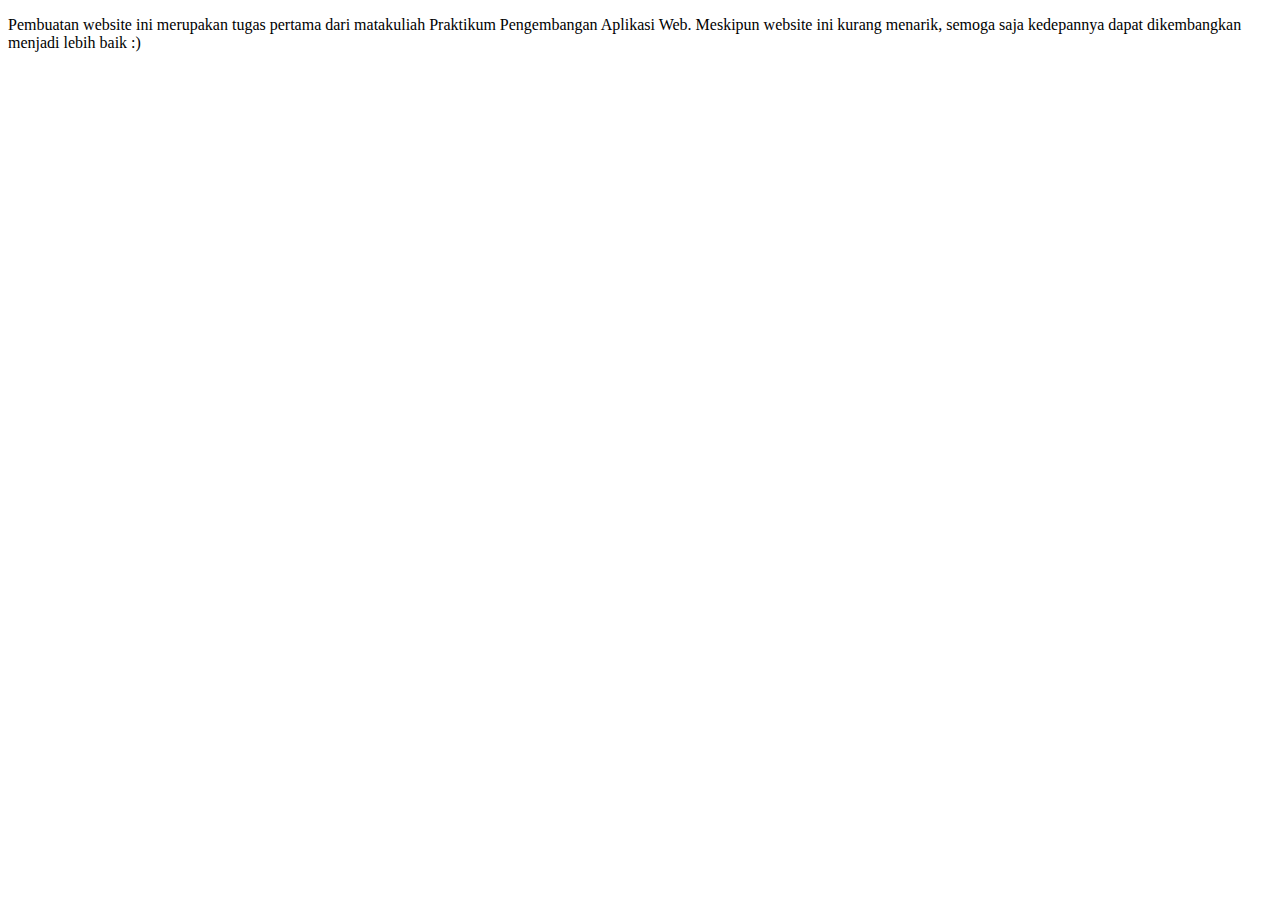
<file: home.html>
<!DOCTYPE html>
<html>
<head font="arial">
	<title>home</title>
</head>
<body>

<header>
<p> Pembuatan website ini merupakan tugas pertama dari matakuliah Praktikum Pengembangan Aplikasi Web. Meskipun website ini kurang menarik, semoga saja kedepannya dapat dikembangkan menjadi lebih baik :)</p>
</header>


</body>
</html>
</file>
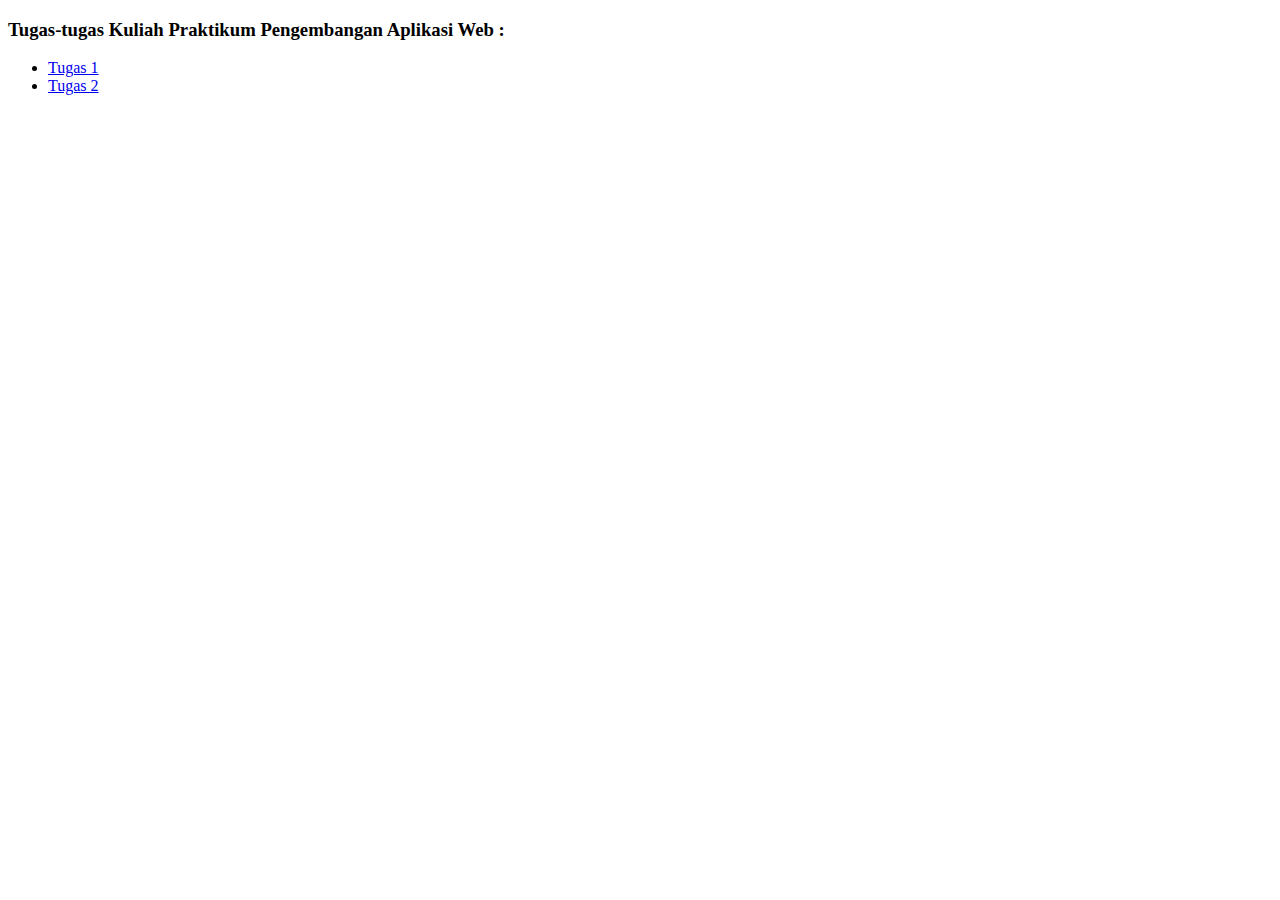
<file: tugas_kuliah.html>
<!DOCTYPE html>
<html>
<head font="arial">
	<title>Tugas-tugas Kuliah</title>
</head>
<body>

<header>
	<h3>Tugas-tugas Kuliah Praktikum Pengembangan Aplikasi Web : </h3>
</header>

<nav>
	<ul>
		<li><a href="latihan.html">Tugas 1</a></li>
		<li><a href="index_slicing.html">Tugas 2</a></li>
	</ul>
</nav>
</body>
</html>
</file>
